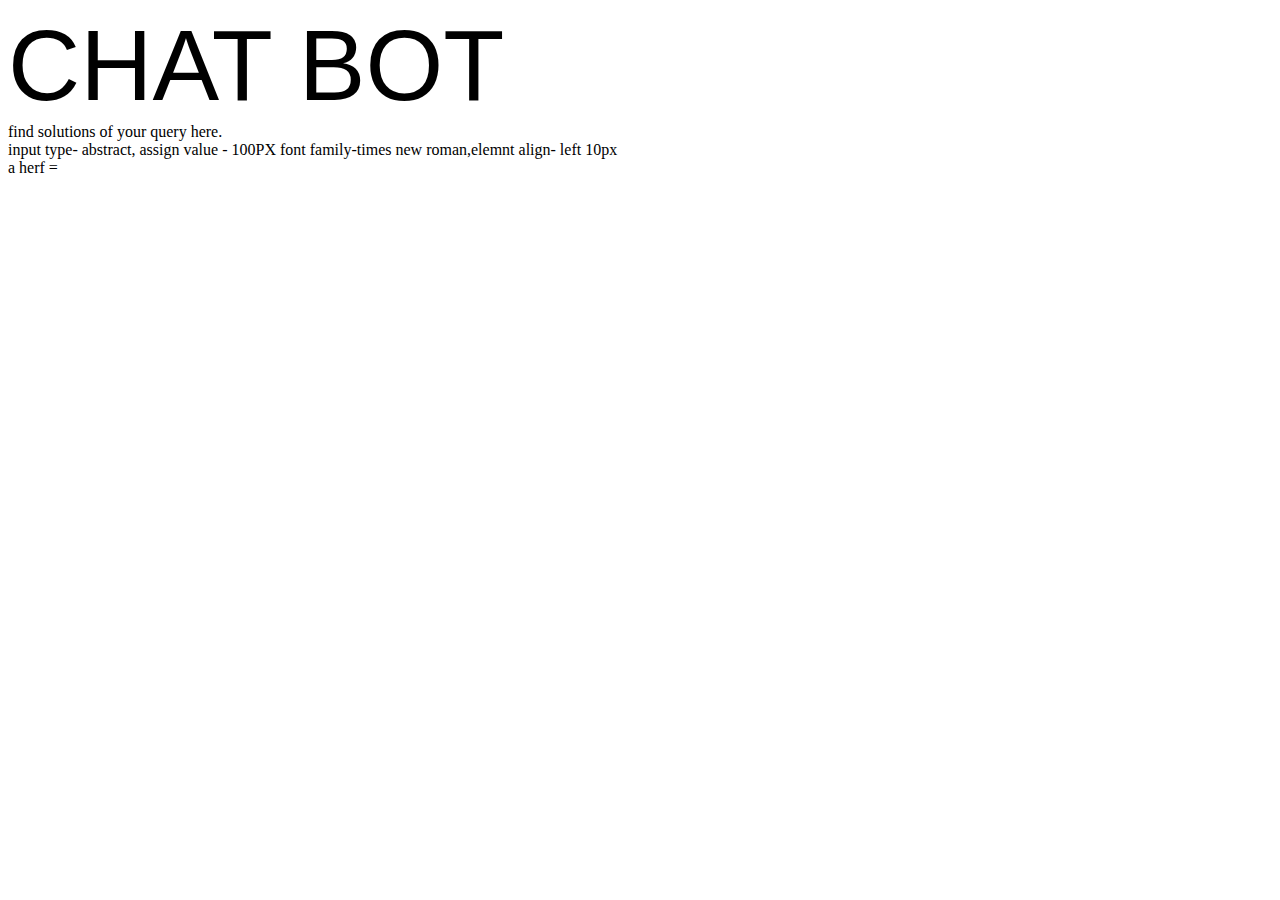
<file: chat.html>
<!DOCTYPE html>
<href><style1 class="css"></style1></href>
<link rel="stylesheet" href="style1.css">
<body>
<head>
    <meta charset="utf-8" />
    <title> bookishhh....&#x27;</title>
    <block-heading> CHAT BOT</block-heading>
    <br>
    <div>
        <text> find solutions of your query here.
        </text>
    </div>
    <div form box> input type- abstract, assign value - 100PX 
        font family-times new roman,elemnt align- left 10px
        
    </div>
    <div
    class = menu>  a herf = <index class="html"></index>
</div>
    
    
</head>
</body>
</file>
<file: style1.css>
block-heading{
    font-family: 'Franklin Gothic Medium', 'Arial Narrow', Arial;
    accent-color: black;
    font-size: 100px;
    font-display: bold;
}
</file>
